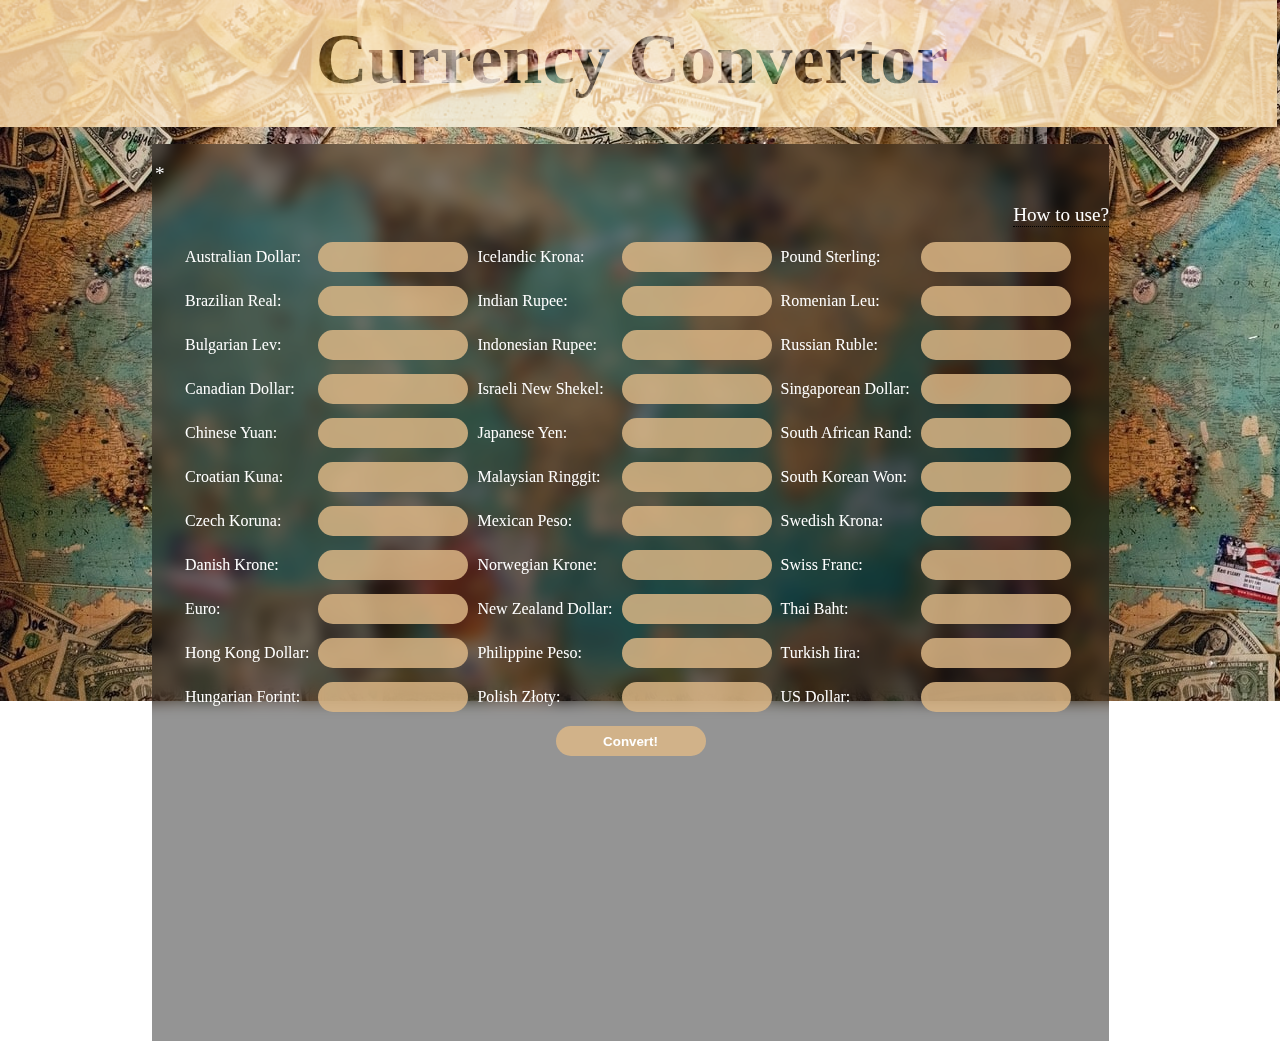
<file: newone.html>
<html>
    <!-- <meta http-equiv="refresh" content="20"> -->
    <title>
        Currency convertor
    </title>
    <link href="newone.css" rel="stylesheet">
    <script src="sample.js"></script>
    <body>
        </div>
        <div class="top-bar">
            <h1 class="header">Currency Convertor</h1>
            
        </div>
        <div class="frosted">
            <p id="obs-date" style="text-align: left;padding-left: 3px;"> *</p>
	<div class = "right tooltip">
                How to use?
                <span class="tooltiptext">
                    Enter a number in the field opposite to the value you want to convert, and click the convert button. For a reuse, erase the field you want to use and repeat the above step.
                </span>
            </div>   
	 <form name="converter">
                <table>
                <tr>
                <td>Australian Dollar: </td><td><input type="text" name="asd" onChange="asdConverter()" /></td>
		        <td>Icelandic Krona: </td><td><input type="text" name="isk" onChange="iskConverter()" /></td>
                <td>Pound Sterling: </td><td><input type="text" name="pound" onChange="poundConverter()" /></td>
                </tr>
                <tr>
                <td>Brazilian Real: </td><td><input type="text" name="brl" onChange="brlConverter()" /></td>
                <td>Indian Rupee: </td><td><input type="text" name="rupee" onChange="rupeeConverter()" /></td>
		        <td>Romenian Leu: </td><td><input type="text" name="ron" onChange="ronConverter()" /></td>
                <tr>
                <td>Bulgarian Lev: </td><td><input type="text" name="bgn" onChange="bgnConverter()" /></td>
                <td>Indonesian Rupee: </td><td><input type="text" name="idr" onChange="idrConverter()" /></td>
                <td>Russian Ruble: </td><td><input type="text" name="ruble" onChange="rubleConverter()" /></td>
                </tr>
                <tr>
                <td>Canadian Dollar: </td><td><input type="text" name="cad" onChange="cadConverter()" /></td>
                <td>Israeli New Shekel: </td><td><input type="text" name="isl" onChange="islConverter()" /></td>
                <td>Singaporean Dollar:</td><td><input type="text" name="sgd" onChange="sgdConverter()" /></td>
                </tr>
                <tr>
                    <td>Chinese Yuan: </td><td><input type="text" name="yuan" onChange="yuanConverter()" /></td>
                    <td>Japanese Yen: </td><td><input type="text" name="yen" onChange="yenConverter()" /></td>
                    <td>South African Rand: </td><td><input type="text" name="zar" onChange="zarConverter()" /></td>
                </tr>
                <tr>
                    <td>Croatian Kuna: </td><td><input type="text" name="hrk" onChange="hrkConverter()" /></td>
                    <td>Malaysian Ringgit: </td><td><input type="text" name="ringgit" onChange="ringgitConverter()" /></td>
                    <td>South Korean Won: </td><td><input type="text" name="won" onChange="skwConverter()" /></td>
                </tr>
                <tr>
                    <td>Czech Koruna: </td><td><input type="text" name="czk" onChange="czkConverter()" /></td>
                    <td>Mexican Peso: </td><td><input type="text" name="peso" onChange="pesoConverter()" /></td>
                    <td>Swedish Krona: </td><td><input type="text" name="sek" onChange="sekConverter()" /></td>
                </tr>
                <tr>
                    <td>Danish Krone: </td><td><input type="text" name="dkk" onChange="dkkConverter()" /></td>
                    <td>Norwegian Krone: </td><td><input type="text" name="nok" onChange="nokConverter()" /></td>
                    <td>Swiss Franc: </td><td><input type="text" name="franc" onChange="francConverter()" /></td>
                </tr>
                <tr>
                    <td>Euro: </td><td><input type="text" name="euro" onChange="euroConverter()" /></td>
                    <td>New Zealand Dollar: </td><td><input type="text" name="nzd" onChange="nzdConverter()" /></td>
                    <td>Thai Baht: </td><td><input type="text" name="thb" onChange="thbConverter()" /></td>
                </tr>
                <tr>
                    <td>Hong Kong Dollar: </td><td><input type="text" name="hkd" onChange="hkdConverter()" /></td>
                    <td>Philippine Peso: </td><td><input type="text" name="php" onChange="phpConverter()" /></td>
                    <td>Turkish Iira: </td><td><input type="text" name="tri" onChange="triConverter()" /></td>
                </tr>
                <tr>
                    <td>Hungarian Forint: </td><td><input type="text" name="huf" onChange="hufConverter()" /></td>
                    <td>Polish Złoty: </td><td><input type="text" name="pln" onChange="plnConverter()" /></td>
                    <td>US Dollar: </td><td><input type="text" name="dollar" onChange="dollarConverter()" /></td>
                </tr>
                <tr>
                <td colspan="6" align="center"><input type="button" value="Convert!" /></td>
                </tr>
                </table>
		</form>
        
        </div>
    </body>
</html>
</file>
<file: newone.css>
body{
    background-image: url("omg.jpg");  
    background-attachment: fixed;
    background-repeat: repeat-x;
    width: 100%;
    height: 100%;
    margin: -8px;
}
.frosted{
    /* background-image: url("banner.jpg");
    background-attachment: fixed;
    background-clip: padding-box; */

    background: rgba(0, 0, 0, 0.418);
    backdrop-filter: blur(8px);
    color: white;
    margin: 5% 160px;
    /* padding: 15px; */
    text-align: center;
    position: absolute;
    /* z-index: 2; */
    top : 80px;
    bottom: -205px;
    font-size: larger;
    /* margin: 5% auto; */
}

@supports(backdrop-filter: blur;){
    .frosted{
        backdrop-filter: blur(8px);
        background: rgba(255, 255, 255, 0.322);
    }    
}

table{
    color: white;
}

form{
    padding: 30px;
    margin: auto;
    color: white;
}

input{
    width: 150px;
    height: 30px;
    color: white;
    font-weight: bold;
    background-color: rgba(222, 184, 135, 0.822);
    text-align: center;
    margin: 5px;
    border-radius: 17px;
    outline-style: none;
    border-color: transparent;
}
/* 
select{
    width: 150px;
    height: 30px;
    background-color: rgba(222,184,135,0.671);
    margin: 5px;
} */

button{
    outline-style: none;
}

.top-bar{
    background-image: url("omg.jpg");
    background-position: 0 50%;
    background-attachment: fixed;
    background-clip: padding-box;
    align-items: center;
    /* padding: 40px; */
    text-align: center;
    margin: -5px;
    background-size: cover;
    z-index: -1;   
}

h1{
    mix-blend-mode: screen;
    background-color: burlywood;
    padding: 2%;
    font-size: 4.5em;
}
.right{
    float: right;
}
.tooltip {
    position: relative;
    display: inline-block;
    border-bottom: 1px dotted black;
  }
  
  .tooltip .tooltiptext {
    visibility: hidden;
    width: 120px;
    background-color: rgba(222, 184, 135, 0.822);
    border-radius: 6px;
    padding: 7px;
    font-size: small;
    /* Position the tooltip */
    position: absolute;
    z-index: 1;
  }
  
  .tooltip:hover .tooltiptext {
    visibility: visible;
  }
</file>
